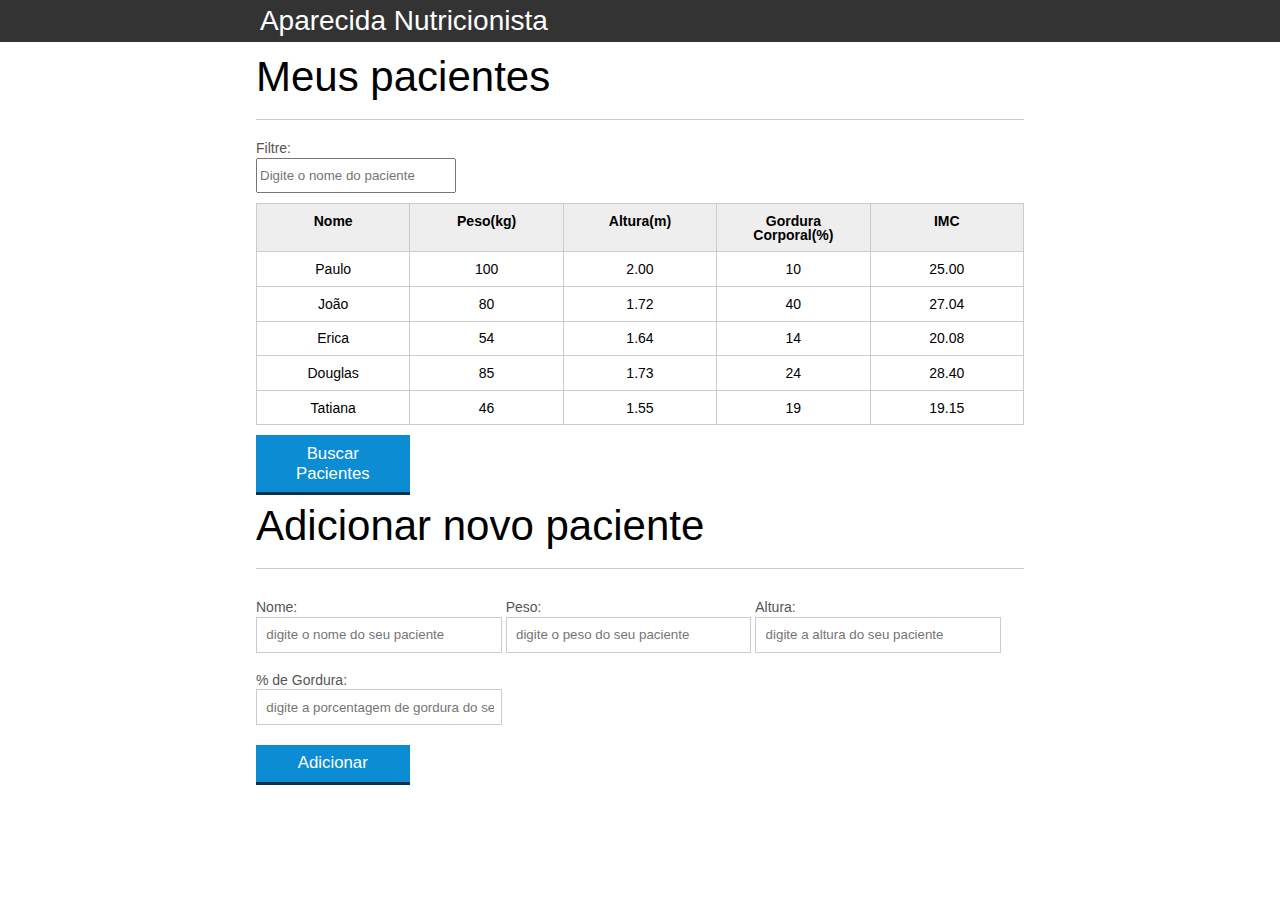
<file: index.html>
<!DOCTYPE html>
<html lang="pt-br">
	<head>
		<meta charset="UTF-8">
		<title>Aparecida Nutrição</title>
		<link rel="icon" href="favicon.ico" type="image/x-icon">
		<link rel="stylesheet" type="text/css" href="css/reset.css">
		<link rel="stylesheet" type="text/css" href="css/index.css">

	</head>
	<body>

		<header>
			<div class="container">
				<h2 class="titulo">Aparecida Nutrição</h2>
			</div>
		</header>
		<main>
			<section class="container">
				<h2>Meus pacientes</h2>

				<label for="filtrar-tabela">Filtre:</label>
				<input form="" name="filtra" id="filtrar-tabela" placeholder="Digite o nome do paciente">
				<table>
					<thead>
						<tr>
							<th>Nome</th>
							<th>Peso(kg)</th>
							<th>Altura(m)</th>
							<th>Gordura Corporal(%)</th>
							<th>IMC</th>
						</tr>
					</thead>
					<tbody id="tabela-pacientes">
						<tr class="paciente" id="primeiro-paciente">
							<td class="info-nome">Paulo</td>
							<td class="info-peso">100</td>
							<td class="info-altura">2.00</td>
							<td class="info-gordura">10</td>
							<td class="info-imc">0</td>
						</tr>

						<tr class="paciente" >
							<td class="info-nome">João</td>
							<td class="info-peso">80</td>
							<td class="info-altura">1.72</td>
							<td class="info-gordura">40</td>
							<td class="info-imc">0</td>
						</tr>

						<tr class="paciente" >
							<td class="info-nome">Erica</td>
							<td class="info-peso">54</td>
							<td class="info-altura">1.64</td>
							<td class="info-gordura">14</td>
							<td class="info-imc">0</td>
						</tr>

						<tr class="paciente">
							<td class="info-nome">Douglas</td>
							<td class="info-peso">85</td>
							<td class="info-altura">1.73</td>
							<td class="info-gordura">24</td>
							<td class="info-imc">0</td>
						</tr>
						<tr class="paciente" >
							<td class="info-nome">Tatiana</td>
							<td class="info-peso">46</td>
							<td class="info-altura">1.55</td>
							<td class="info-gordura">19</td>
							<td class="info-imc">0</td>
						</tr>
					</tbody>
				</table>
				<span id="erro-ajax" class="invisivel">Erro ao buscar pacientes</span>
				<button id="buscar-paciente" class="botao bto-principal">Buscar Pacientes</button>
			</section>
		</main>
		<section class="container">
			<h2 id="titulo-form">Adicionar novo paciente</h2>
			<ul id="mensagem-erro"></ul>
			<form id="form-adiciona">
				<div class="grupo">
					<label for="nome">Nome:</label>
					<input id="nome" name="nome" type="text" placeholder="digite o nome do seu paciente" class="campo">
				</div>
				<div class="grupo">
					<label for="peso">Peso:</label>
					<input id="peso" name="peso" type="text" placeholder="digite o peso do seu paciente" class="campo campo-medio">
				</div>
				<div class="grupo">
					<label for="altura">Altura:</label>
					<input id="altura" name="altura" type="text" placeholder="digite a altura do seu paciente" class="campo campo-medio">
				</div>
				<div class="grupo">
					<label for="gordura">% de Gordura:</label>
					<input id="gordura" type="text" placeholder="digite a porcentagem de gordura do seu paciente" class="campo campo-medio">
				</div>
		
				<button id="adicionar-paciente" class="botao bto-principal">Adicionar</button>
			</form>
		</section>
	</body>
	<script src="js/principal.js"></script>
	<script src="js/form.js"></script>
	<script src="js/remove.js"></script>
	<script src="js/filtra.js"></script>
	<script src="js/buscar.js"></script>

</html>
</file>
<file: css/index.css>
*{
	box-sizing: border-box;
 }

body{
	font-family: "Helvetica Neue", "Helvetica", Helvetica, Arial, sans-serif;
	font-size: 14px;
}

header{
	background-color: #333;
	height: 3em;
	color: #FFF;
	margin-bottom: 1em;
}

header h1{
	font-size: 2em;
	display:inline-block;
	vertical-align:	middle;
}
header h2{
	font-size: 2em;
	display:inline-block;
	vertical-align:	middle;
}

header .container:before{
	content: '';
	display:inline-block;
	height: 100%;
	vertical-align:	middle;
}

.container{
	width: 60%;
	height: 100%;
	margin: 0 auto;
}

section{
	margin: 2em 0;
	overflow: hidden;
}

section h2{
	font-size: 3em;
	display: block;
	padding-bottom: .5em;
	border-bottom: 1px solid #ccc;
	margin-bottom: .5em;
}

table{
	width: 100%;
	margin-bottom : .5em;
    table-layout: fixed;

}

td, th {
	padding: .7em;
	margin: 0;
	border: 1px solid #ccc;
	text-align: center;
}

th{
	font-weight: bold;
	background-color: #EEE;
}

label{
	color: #555;
	display: block;
	margin-bottom: .2em;
}

.campo{
	margin: 0;
	padding-bottom: 1em;
	width: 100%;
	border: 1px solid #ccc;
	padding: .7em;
	width: 100%;
}

.campo-medio{
	display: inline-block;
	padding-right: .5em;
}

.grupo{
	width: 32%;
	display: inline-block;
	padding: 10px 0px;
}

button{
	padding: .5em 2em;
	border: 0;
	border-bottom: 3px solid;
	font-size: 1.2em;
	cursor: pointer;
	margin: 0;
	margin-top: -3px;
	color: #fff;
	background-color:#0c8cd3;
	border-color: #04324c;
	width: 20%;
    display: block;
    clear: both;
    margin: 10px 0px;

}

button:active{
	margin-top:0px;
	border: 0;
}

button[disabled=disabled], button:disabled {
    background-color: gray;
	border-color: darkgray;

}

.adicionar-paciente{
    margin-top: 30px;
}

.campo-invalido{
	border: 1px solid red;
}

.paciente-invalido {
	background-color: #FF4444;
}

#mensagem-erro {
	color: red;
}

.fadeOut {
	opacity: 0;
	transition: 0.5s;
}

#filtrar-tabela {
	width: 200px;
	height: 35px;
	margin-bottom: 10px;
}

.invisivel {
	display: none;
}

#erro-ajax {
	color: red;
}
</file>
